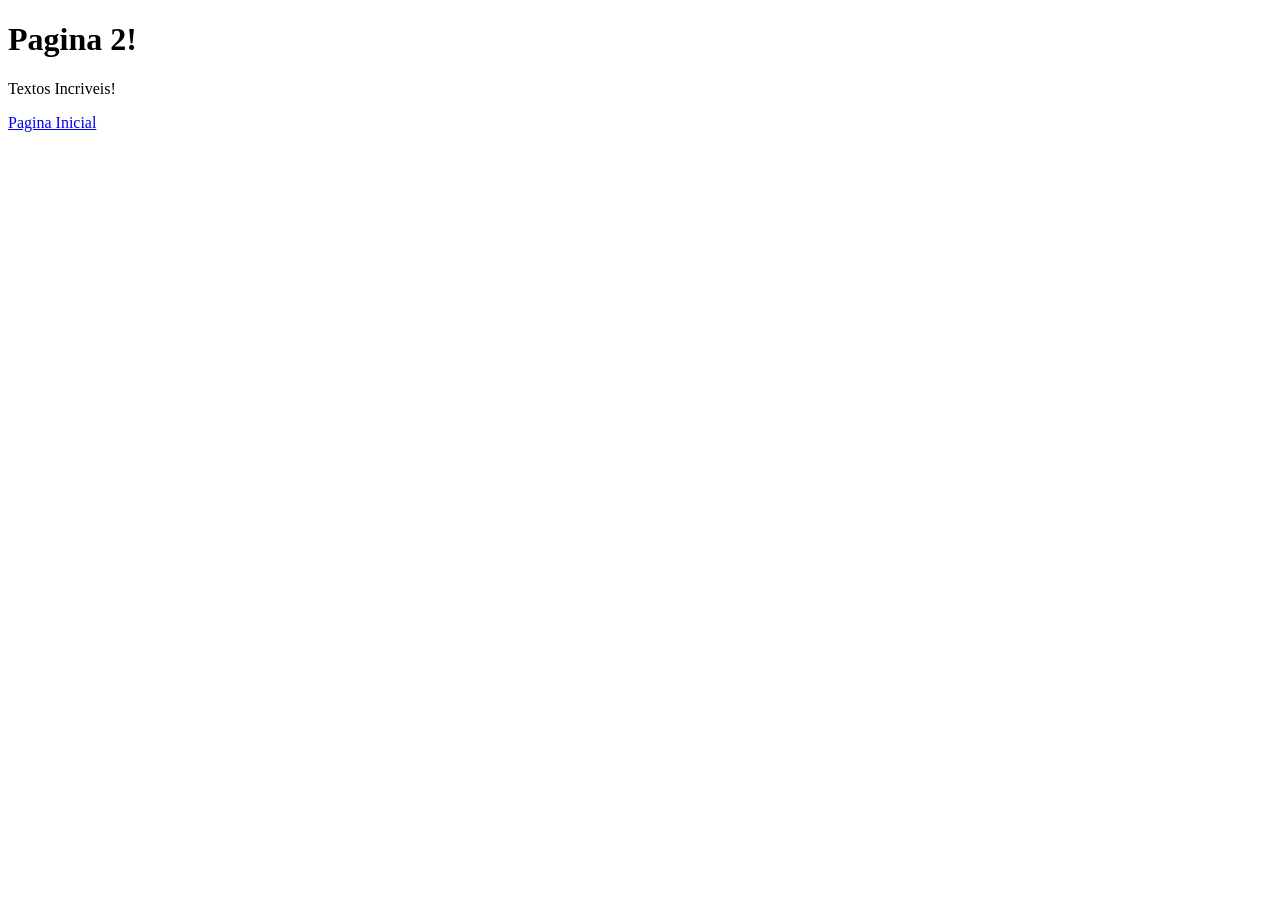
<file: pagina2.html>
<!doctype html>
<html lang="en">
  <head>
    <meta charset="UTF-8" />
    <meta name="viewport" content="width=device-width, initial-scale=1.0" />
    <title>Document</title>
  </head>
  <body>
    <h1>Pagina 2!</h1>
    <p>Textos Incriveis!</p>
    <a href="index.html" title="Voltar à pagina inicial"> Pagina Inicial </a>
  </body>
</html>
</file>
